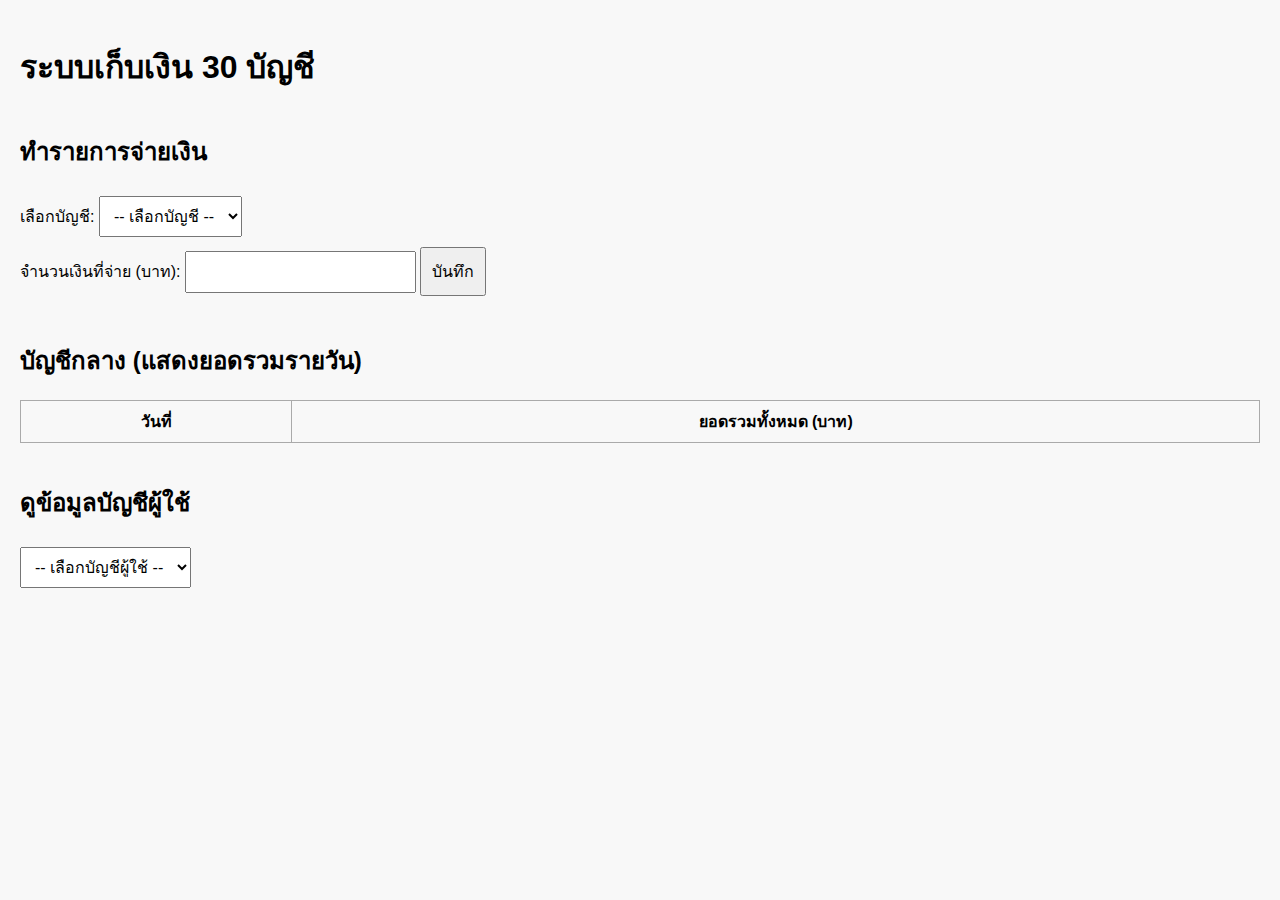
<file: money.html>
<!DOCTYPE html>
<html lang="th">
<head>
  <meta charset="UTF-8">
  <title>ระบบเก็บเงิน 30 บัญชี</title>
  <style>
    body {
      font-family: 'Kanit', sans-serif;
      margin: 0;
      padding: 20px;
      background: #f8f8f8;
    }
    h2 {
      margin-top: 40px;
    }
    select, input[type="number"], button {
      padding: 10px;
      margin: 5px 0;
      font-size: 16px;
    }
    table {
      border-collapse: collapse;
      width: 100%;
      margin-top: 20px;
    }
    table, th, td {
      border: 1px solid #aaa;
    }
    th, td {
      padding: 8px;
      text-align: center;
    }
    .summary {
      font-weight: bold;
      margin-top: 10px;
    }
  </style>
</head>
<body>

  <h1>ระบบเก็บเงิน 30 บัญชี</h1>

  <h2>ทำรายการจ่ายเงิน</h2>
  <form id="paymentForm">
    <label for="username">เลือกบัญชี:</label>
    <select id="username" required>
      <option value="" disabled selected>-- เลือกบัญชี --</option>
    </select>
    <br>
    <label for="amount">จำนวนเงินที่จ่าย (บาท):</label>
    <input type="number" id="amount" min="1" required>
    <button type="submit">บันทึก</button>
  </form>

  <h2>บัญชีกลาง (แสดงยอดรวมรายวัน)</h2>
  <div id="centralAccount"></div>

  <h2>ดูข้อมูลบัญชีผู้ใช้</h2>
  <select id="viewUser">
    <option value="" disabled selected>-- เลือกบัญชีผู้ใช้ --</option>
  </select>
  <div id="userAccount"></div>

  <script>
    const usernames = Array.from({ length: 30 }, (_, i) => `user${(i + 1).toString().padStart(2, '0')}`);
    const usernameSelect = document.getElementById('username');
    const viewUserSelect = document.getElementById('viewUser');
    const centralAccountDiv = document.getElementById('centralAccount');
    const userAccountDiv = document.getElementById('userAccount');

    // เติมบัญชี 30 รายชื่อ
    usernames.forEach(user => {
      const option1 = document.createElement('option');
      option1.value = user;
      option1.textContent = user;
      usernameSelect.appendChild(option1);

      const option2 = document.createElement('option');
      option2.value = user;
      option2.textContent = user;
      viewUserSelect.appendChild(option2);
    });

    // จัดเก็บข้อมูล
    function savePayment(user, amount) {
      const payments = JSON.parse(localStorage.getItem('payments') || '[]');
      const today = new Date().toISOString().slice(0, 10); // YYYY-MM-DD
      payments.push({ user, amount: parseFloat(amount), date: today });
      localStorage.setItem('payments', JSON.stringify(payments));
    }

    function getPayments() {
      return JSON.parse(localStorage.getItem('payments') || '[]');
    }

    // อัปเดตบัญชีกลาง
    function updateCentralAccount() {
      const payments = getPayments();
      const grouped = {};

      payments.forEach(p => {
        if (!grouped[p.date]) grouped[p.date] = 0;
        grouped[p.date] += p.amount;
      });

      let html = `<table><tr><th>วันที่</th><th>ยอดรวมทั้งหมด (บาท)</th></tr>`;
      for (const [date, total] of Object.entries(grouped)) {
        html += `<tr><td>${date}</td><td>${total.toFixed(2)}</td></tr>`;
      }
      html += `</table>`;
      centralAccountDiv.innerHTML = html;
    }

    // แสดงข้อมูลเฉพาะผู้ใช้
    function updateUserAccount(user) {
      const payments = getPayments().filter(p => p.user === user);
      if (payments.length === 0) {
        userAccountDiv.innerHTML = `<p>ยังไม่มีการจ่ายเงินจากบัญชี ${user}</p>`;
        return;
      }

      let total = 0;
      let html = `<table><tr><th>วันที่</th><th>จำนวนที่จ่าย (บาท)</th></tr>`;
      payments.forEach(p => {
        html += `<tr><td>${p.date}</td><td>${p.amount.toFixed(2)}</td></tr>`;
        total += p.amount;
      });
      html += `</table><div class="summary">ยอดรวมทั้งหมด: ${total.toFixed(2)} บาท</div>`;
      userAccountDiv.innerHTML = html;
    }

    // บันทึกการจ่ายเงิน
    document.getElementById('paymentForm').addEventListener('submit', function (e) {
      e.preventDefault();
      const user = usernameSelect.value;
      const amount = document.getElementById('amount').value;
      if (user && amount > 0) {
        savePayment(user, amount);
        updateCentralAccount();
        updateUserAccount(user);
        alert("บันทึกข้อมูลเรียบร้อย");
        this.reset();
      }
    });

    // เมื่อเลือกดูบัญชีผู้ใช้
    viewUserSelect.addEventListener('change', function () {
      updateUserAccount(this.value);
    });

    // โหลดข้อมูลเมื่อเข้าเว็บ
    window.addEventListener('load', () => {
      updateCentralAccount();
    });
  </script>

</body>
</html>
</file>
